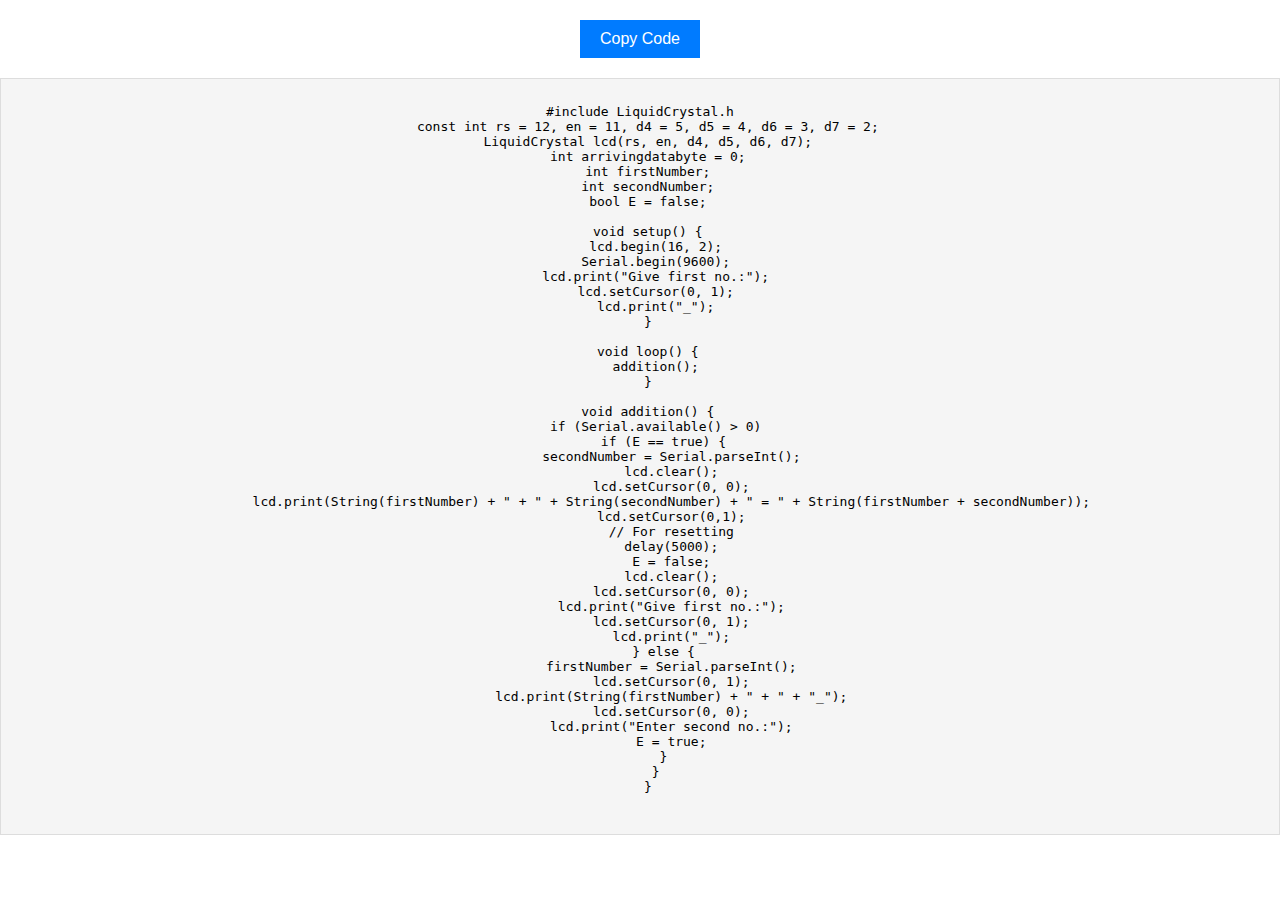
<file: index.html>
<!DOCTYPE html>
<html lang="en">
<head>
  <meta charset="UTF-8">
  <meta name="viewport" content="width=device-width, initial-scale=1.0">
  <link rel="stylesheet" href="style.css">
  <title>Code Copy Example</title>
</head>
<body>
  <button id="copyButton">Copy Code</button>
  <pre id="codeSnippet">
   
#include LiquidCrystal.h
  const int rs = 12, en = 11, d4 = 5, d5 = 4, d6 = 3, d7 = 2;
  LiquidCrystal lcd(rs, en, d4, d5, d6, d7);
  int arrivingdatabyte = 0;
  int firstNumber;
  int secondNumber;
  bool E = false;
  
  void setup() {
    lcd.begin(16, 2);
    Serial.begin(9600);
    lcd.print("Give first no.:");
    lcd.setCursor(0, 1);
    lcd.print("_");
  }
  
  void loop() {
    addition();
  }
  
  void addition() {
    if (Serial.available() > 0)
      if (E == true) {
        secondNumber = Serial.parseInt();
        lcd.clear();
        lcd.setCursor(0, 0);
        lcd.print(String(firstNumber) + " + " + String(secondNumber) + " = " + String(firstNumber + secondNumber));
        lcd.setCursor(0,1);
        // For resetting
        delay(5000);
        E = false;
        lcd.clear();
        lcd.setCursor(0, 0);
        lcd.print("Give first no.:");
        lcd.setCursor(0, 1);
        lcd.print("_");
      } else {
        firstNumber = Serial.parseInt();
        lcd.setCursor(0, 1);
        lcd.print(String(firstNumber) + " + " + "_");
        lcd.setCursor(0, 0);
        lcd.print("Enter second no.:");
        E = true;
      }
    }
  }
      
  </pre>
  <script src="main.js"></script>
</body>
</html>
</file>
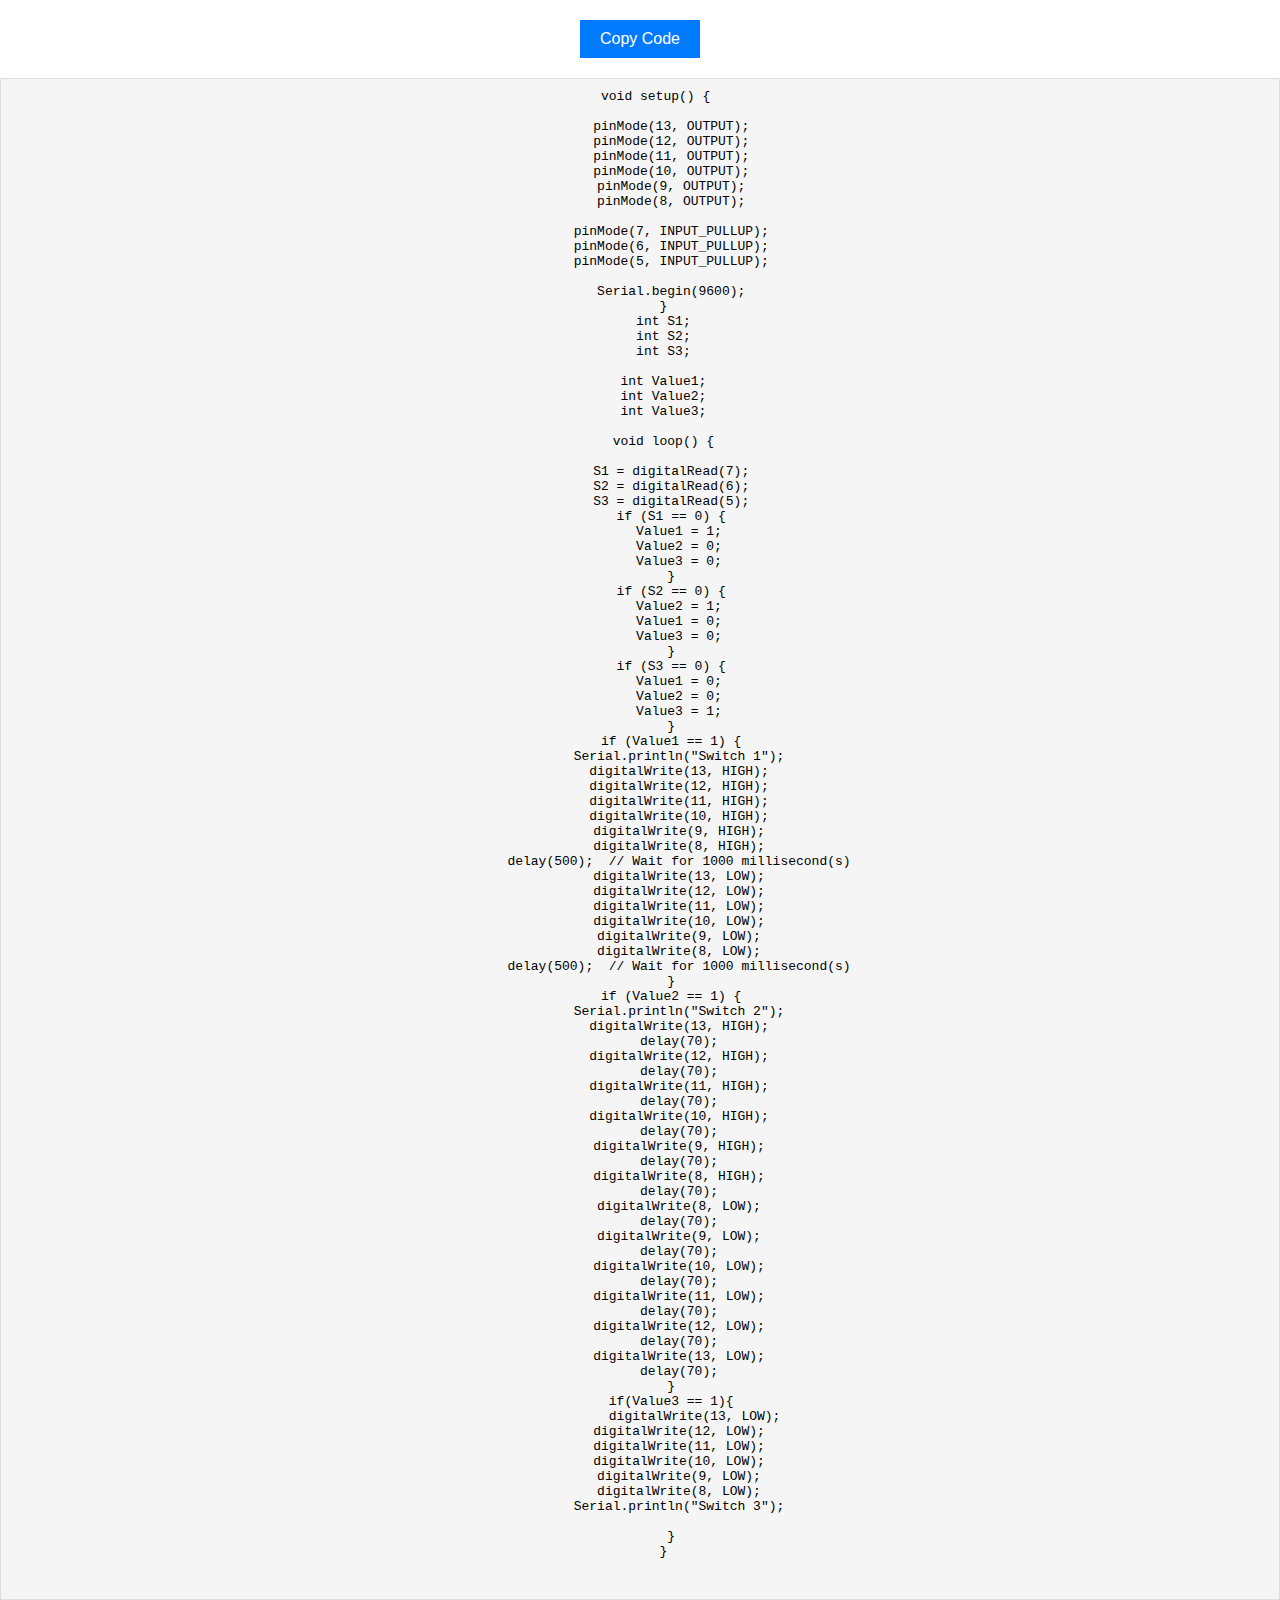
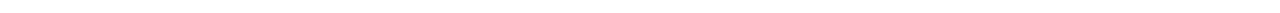
<file: code.html>
<!DOCTYPE html>
<html lang="en">
<head>
  <meta charset="UTF-8">
  <meta name="viewport" content="width=device-width, initial-scale=1.0">
  <link rel="stylesheet" href="style.css">
  <title>Code Copy Example</title>
</head>
<body>
  <button id="copyButton">Copy Code</button>
  <pre id="codeSnippet">
    void setup() {

        pinMode(13, OUTPUT);
        pinMode(12, OUTPUT);
        pinMode(11, OUTPUT);
        pinMode(10, OUTPUT);
        pinMode(9, OUTPUT);
        pinMode(8, OUTPUT);
      
        pinMode(7, INPUT_PULLUP);
        pinMode(6, INPUT_PULLUP);
        pinMode(5, INPUT_PULLUP);
      
        Serial.begin(9600);
      }
      int S1;
      int S2;
      int S3;
      
      int Value1;
      int Value2;
      int Value3;
      
      void loop() {
      
        S1 = digitalRead(7);
        S2 = digitalRead(6);
        S3 = digitalRead(5);
        if (S1 == 0) {
          Value1 = 1;
          Value2 = 0;
          Value3 = 0;
        }
        if (S2 == 0) {
          Value2 = 1;
          Value1 = 0;
          Value3 = 0;
        }
        if (S3 == 0) {
          Value1 = 0;
          Value2 = 0;
          Value3 = 1;
        }
        if (Value1 == 1) {
          Serial.println("Switch 1");
          digitalWrite(13, HIGH);
          digitalWrite(12, HIGH);
          digitalWrite(11, HIGH);
          digitalWrite(10, HIGH);
          digitalWrite(9, HIGH);
          digitalWrite(8, HIGH);
          delay(500);  // Wait for 1000 millisecond(s)
          digitalWrite(13, LOW);
          digitalWrite(12, LOW);
          digitalWrite(11, LOW);
          digitalWrite(10, LOW);
          digitalWrite(9, LOW);
          digitalWrite(8, LOW);
          delay(500);  // Wait for 1000 millisecond(s)
        }
        if (Value2 == 1) {
          Serial.println("Switch 2");
          digitalWrite(13, HIGH);
          delay(70);
          digitalWrite(12, HIGH);
          delay(70);
          digitalWrite(11, HIGH);
          delay(70);
          digitalWrite(10, HIGH);
          delay(70);
          digitalWrite(9, HIGH);
          delay(70);
          digitalWrite(8, HIGH);
          delay(70);
          digitalWrite(8, LOW);
          delay(70);
          digitalWrite(9, LOW);
          delay(70);
          digitalWrite(10, LOW);
          delay(70);
          digitalWrite(11, LOW);
          delay(70);
          digitalWrite(12, LOW);
          delay(70);
          digitalWrite(13, LOW);
          delay(70);
        }
        if(Value3 == 1){
              digitalWrite(13, LOW);
          digitalWrite(12, LOW);
          digitalWrite(11, LOW);
          digitalWrite(10, LOW);
          digitalWrite(9, LOW);
          digitalWrite(8, LOW);
          Serial.println("Switch 3");
        
        }
      }
      
  </pre>
  <script src="main.js"></script>
</body>
</html>
</file>
<file: style.css>
body {
    font-family: Arial, sans-serif;
    text-align: center;
    margin: 0;
    padding: 0;
  }
  
  button {
    margin-top: 20px;
    padding: 10px 20px;
    font-size: 16px;
    background-color: #007bff;
    color: #fff;
    border: none;
    cursor: pointer;
  }
  
  pre {
    margin-top: 20px;
    padding: 10px;
    background-color: #f5f5f5;
    border: 1px solid #ddd;
    white-space: pre-wrap;
    overflow-x: auto;
  }
</file>
